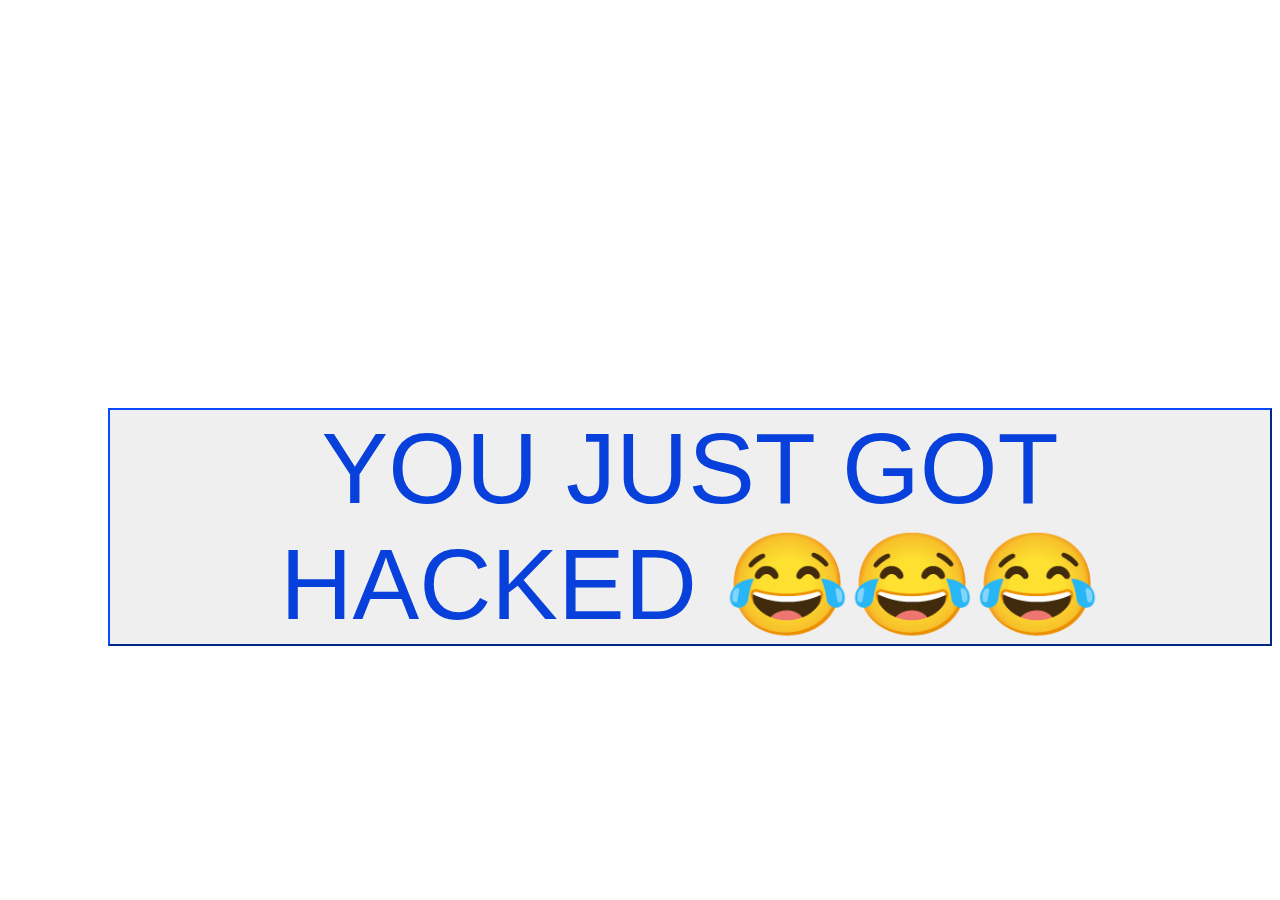
<file: index.html>
<!DOCTYPE html>
<html>
    <head>
        <title>GET HACKED 😂😂😂😂</title>
        <link rel="stylesheet" href="hack.css">
        <link rel="shortcut icon" type="x-icon" href="rolling-on-the-floor-laughing-emoji-2048x1847-zql16k2i.png">
    </head>

    <body>
        <a href="https://www.youtube.com/@Hittzo" target="_blank">
            <button
                class="GET-HACKED-TEXT">
                YOU JUST GOT HACKED 😂😂😂
            </button>
        </a>
    </body>
</html>
</file>
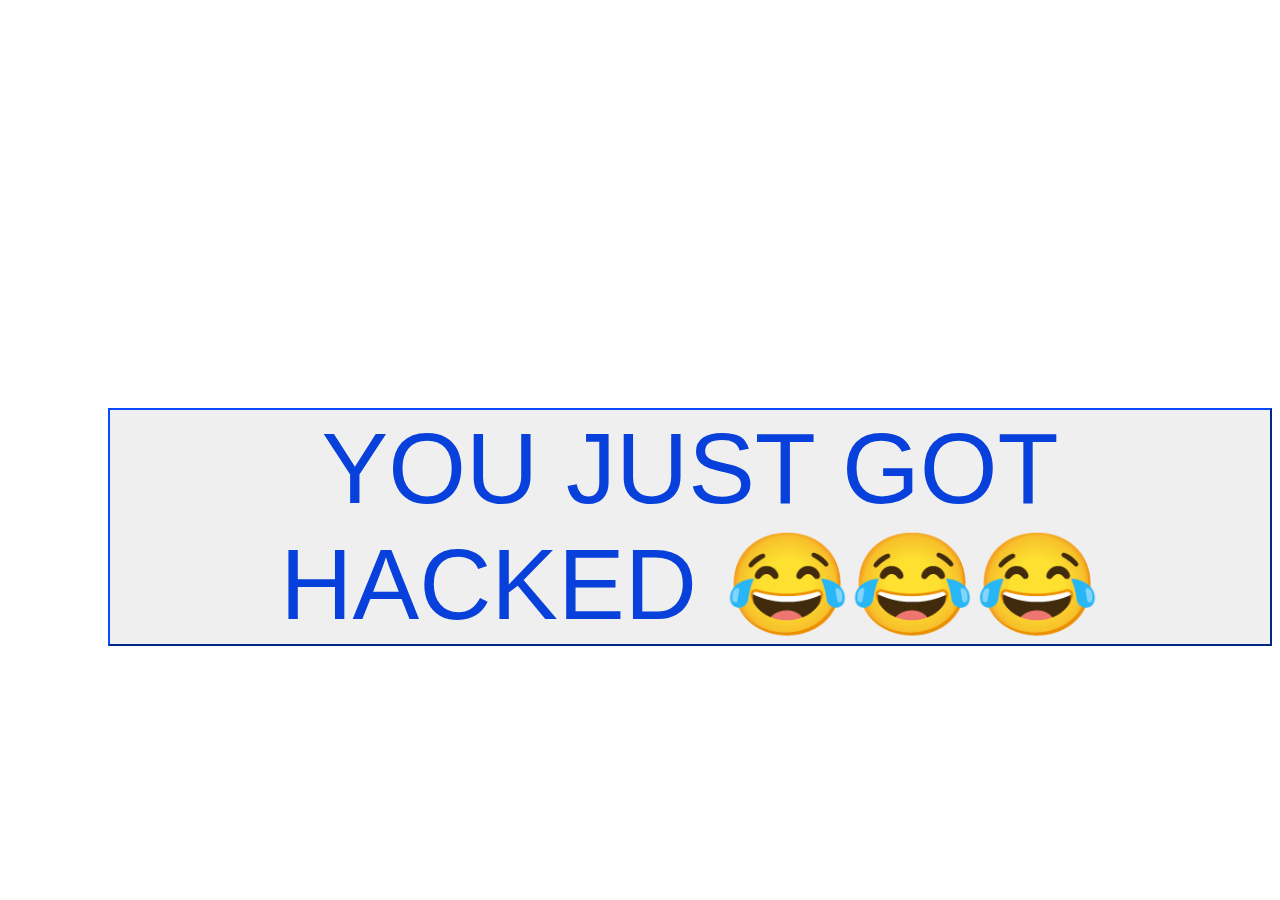
<file: hack.html>
<!DOCTYPE html>
<html>
    <head>
        <title>GET HACKED 😂😂😂😂</title>
        <link rel="stylesheet" href="hack.css">
        <link rel="shortcut icon" type="x-icon" href="rolling-on-the-floor-laughing-emoji-2048x1847-zql16k2i.png">
    </head>

    <body>
        <a href="https://www.youtube.com/@Hittzo" target="_blank">
            <button
                class="GET-HACKED-TEXT">
                YOU JUST GOT HACKED 😂😂😂
            </button>
        </a>
    </body>
</html>
</file>
<file: hack.css>
.GET-HACKED-TEXT {
    text-align: center;
    margin-top: 400px;
    margin-left: 100px;
    font-size: 100px;
    cursor: pointer;
    border-color: rgb(8, 64, 219);
    transition: background-color 0.25s;
    color: rgb(8, 64, 219);
}

.GET-HACKED-TEXT:hover {
    background-color: rgb(8, 64, 219);
    color: white;
}
</file>
